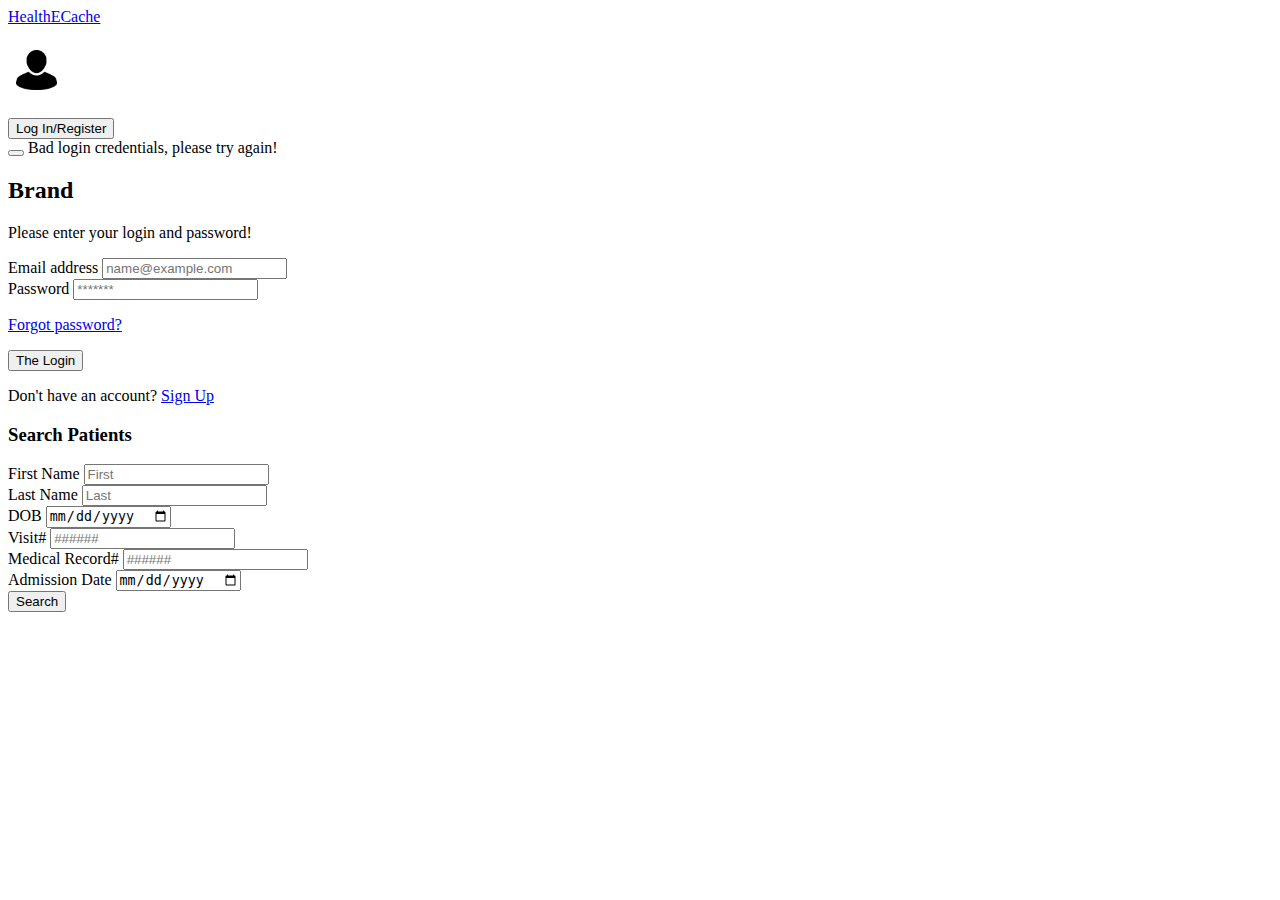
<file: StokedSportsWebApi/wwwroot/index.html>
<!DOCTYPE html>
<html>

<head>
    <link href="https://cdn.jsdelivr.net/npm/bootstrap@5.0.2/dist/css/bootstrap.min.css" rel="stylesheet"
          integrity="sha384-EVSTQN3/azprG1Anm3QDgpJLIm9Nao0Yz1ztcQTwFspd3yD65VohhpuuCOmLASjC" crossorigin="anonymous">
    <script src="https://cdn.jsdelivr.net/npm/bootstrap@5.0.2/dist/js/bootstrap.bundle.min.js"
            integrity="sha384-MrcW6ZMFYlzcLA8Nl+NtUVF0sA7MsXsP1UyJoMp4YLEuNSfAP+JcXn/tWtIaxVXM"
            crossorigin="anonymous"></script>
    <meta name="viewport" content="width=device-width, initial-scale=1">
    <link href="styles.css" rel="stylesheet">
</head>

<body>
    <content>
        <nav class="navbar navbar-expand-lg navbar-dark bg-primary">
            <div class="container-fluid">
                <a class="navbar-brand" href="#">HealthECache</a>
                <div class="collapse navbar-collapse" id="navbarColor02">
                    <ul class="navbar-nav me-auto mb-2 mb-lg-0">
                    </ul>
                    <div class="d-flex">
                        <p v-show="loggedIn" style="color:white">
                            <img class="rounded-circle" style="max-height: 40px; background-color:white; margin:8px" src="profileDefault.png">
                        </p>
                        <button class="btn btn-primary">
                            Log In/Register
                        </button>
                    </div>
                </div>
            </div>
        </nav>

        <div class="vh-100 d-flex justify-content-center align-items-center">
            <div class="container">
                <div class="row d-flex justify-content-center">
                    <div class="col-m12">
                        <section id="loginArea">
                            <div class="card bg-white">
                                <div class="card-body p-5">
                                    <div class="alert alert-danger alert-dismissible visually-hidden" role="alert" id="loginAlert">
                                        <button type="button" class="btn-close" data-bs-dismiss="alert"></button>
                                        Bad login credentials, please try again!
                                    </div>
                                    <div id="loginWarning"> </div>
                                    <h2 class="fw-bold mb-2 text-uppercase ">Brand</h2>
                                    <p class=" mb-5">Please enter your login and password!</p>
                                    <div class="mb-3">
                                        <label for="email" class="form-label ">Email address</label>
                                        <input type="email" class="form-control" id="txtEmail" placeholder="name@example.com">
                                    </div>
                                    <div class="mb-3">
                                        <label for="password" class="form-label ">Password</label>
                                        <input type="password" class="form-control" id="txtPassword" placeholder="*******">
                                    </div>
                                    <p class="small"><a class="text-primary" href="forget-password.html">Forgot password?</a></p>
                                    <div class="d-grid">
                                        <button id="btnLogin" onclick="login()" class="btn btn-outline-dark" type="submit">The Login</button>
                                    </div>
                                    <div>
                                        <p class="mb-0  text-center">
                                            Don't have an account? <a href="signup.html" class="text-primary fw-bold">
                                                Sign
                                                Up
                                            </a>
                                        </p>
                                    </div>
                                </div>
                            </div>
                        </section>
                        <section id="searchArea" class="visually-hidden-focusable">
                            <div class="card bg-white">
                                <div class="card-body">
                                    <div class="p-3 mb-2 bg-dark text-white">
                                        <h3 class="fw-bold mb-2 text-uppercase ">Search Patients</h3>
                                    </div>
                                    <div class="row">
                                        <div class="col-6">
                                            <label for="firstName" class="form-label">First Name</label>
                                            <input type="text" class="form-control" id="firstName" placeholder="First">
                                        </div>
                                        <div class="col-6">
                                            <label for="lastName" class="form-label">Last Name</label>
                                            <input type="text" class="form-control" id="lastName" placeholder="Last">
                                        </div>
                                        <div class="col-6">
                                            <label for="DOB" class="form-label mt-2">DOB</label>
                                            <input type="date" class="form-control" id="DOB" placeholder="mm/dd/yyyy">
                                        </div>
                                        <div class="col-6">
                                            <label for="visitNum" class="form-label mt-2">Visit#</label>
                                            <input type="number" class="form-control" id="visitNum" placeholder="######">
                                        </div>
                                        <div class="col-6">
                                            <label for="medRec" class="form-label mt-2">Medical Record#</label>
                                            <input type="number" class="form-control" id="medRec" placeholder="######">
                                        </div>
                                        <div class="col-6">
                                            <label for="admitDate" class="form-label mt-2">Admission Date</label>
                                            <input type="date" class="form-control" id="admitDate" placeholder="mm/dd/yyyy">
                                        </div>
                                        <div class="d-grid mt-2 mb-2 col-6 mx-auto">
                                            <button id="btnsearchPatients" onclick="searchPatients()" class="btn btn-outline-dark" type="submit">Search</button>
                                        </div>
                                    </div>
                                </div>
                            </div>
                        </section>
                    </div>
                </div>
            </div>
        </div>
    </content>
    <script src="index.js"></script>
    <script src="searchPatients.js"></script>
</body>

</html>
</file>
<file: StokedSportsWebApi/wwwroot/styles.css>
table {
    border-collapse: collapse;
    border-style: none !important;
    margin-top: 2%;  
  
  }
body {
   

}
   td {
    text-align: center;
    vertical-align: top;
    padding: 10px;
    min-width: 400px;
  
  }
  .lane-body{
    min-height:400px;
    text-align: left;
     background-color:gainsboro;
  }
  .btn-box{
    padding-bottom: 10px;
    text-align: center;
  }
  .btn-box button{
    width: 100%;
  }
  .hide-scroll{
      overflow: scroll;
  }
  
  .hide-scroll::-webkit-scrollbar {
      background: transparent; /* make scrollbar transparent */
      width: 0px;
  }
</file>
